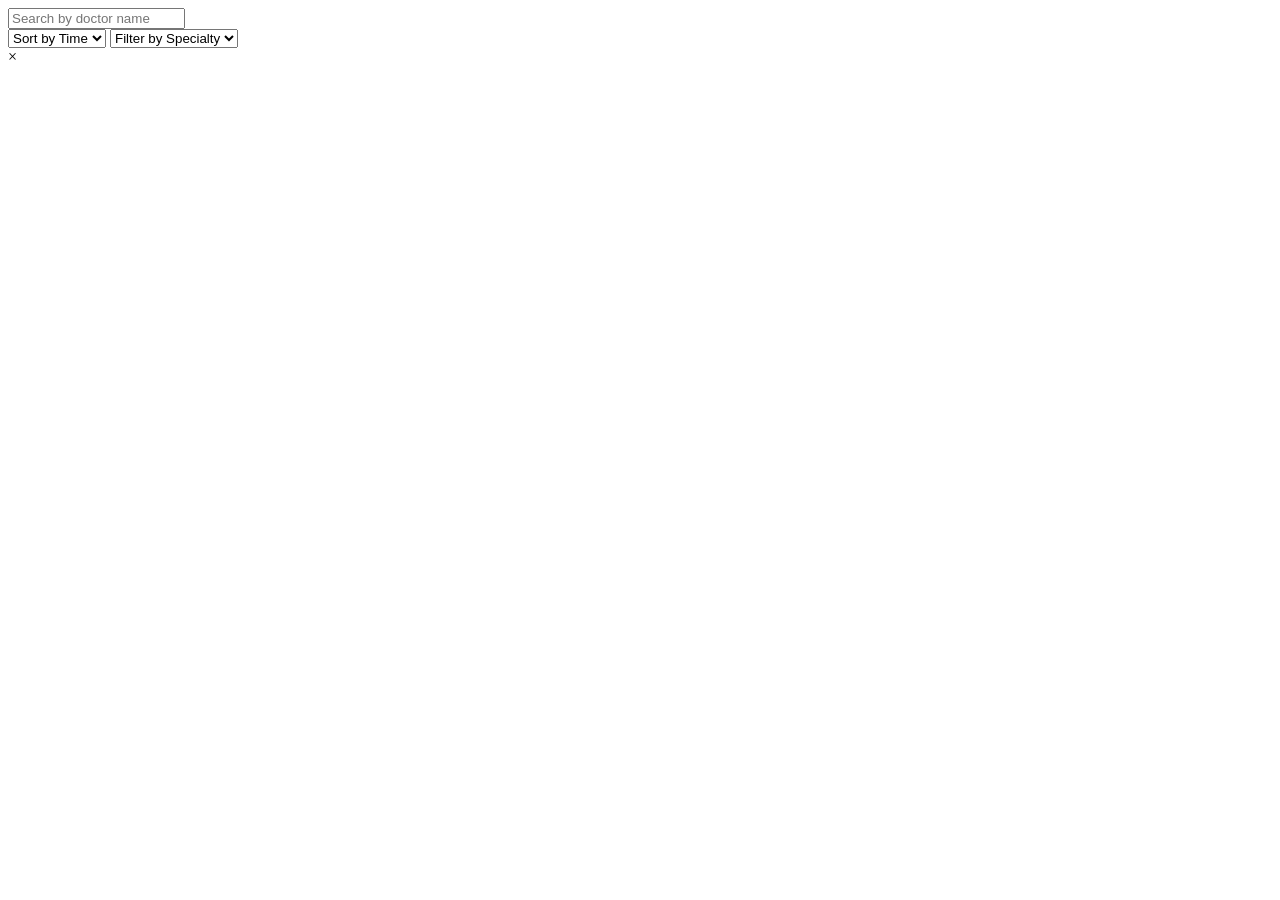
<file: app/src/main/resources/templates/admin/adminDashboard.html>
<!DOCTYPE html>
<html lang="en" xmlns:th="http://www.thymeleaf.org">
<head>
    <meta charset="UTF-8">
    <meta name="viewport" content="width=device-width, initial-scale=1.0">
    <title>Admin Dashboard</title>
    <link rel="icon" th:href="@{/assets/images/logo/logo.png}" />
    <link rel="stylesheet" th:href="@{/assets/css/adminDashboard.css}">
    <link rel="stylesheet" th:href="@{/assets/css/style.css}">
    <script th:src="@{/js/render.js}" defer></script>
    <script th:src="@{/js/util.js}" defer></script>
    <script th:src="@{/js/components/header.js}" defer></script>
    <script th:src="@{/js/components/footer.js}" defer></script>
</head>
<body>
    <div class="container">
        <div class="wrapper">
            <div id="header"></div>
            <main class="main-content">
                <input type="text" id="searchBar" placeholder="Search by doctor name" />
                <div class="filter-section">
                    <select id="sortTime" class="select-dropdown">
                        <option value="">Sort by Time</option>
                        <option value="AM">AM</option>
                        <option value="PM">PM</option>
                    </select>
                    <select id="filterSpecialty" class="select-dropdown">
                        <option value="">Filter by Specialty</option>
                    </select>
                </div>
                <div id="content"></div>
            </main>
            <div id="footer"></div>
        </div>
    </div>

    <!-- Modal for Adding Doctor -->
    <div id="modal" class="modal">
        <span id="closeModal" class="close">&times;</span>
        <div id="modal-body"></div>
    </div>

    <script type="module" th:src="@{/js/adminDashboard.js}" defer></script>
    <script type="module" th:src="@{/js/components/doctorCard.js}" defer></script>
</body>
</html>
</file>
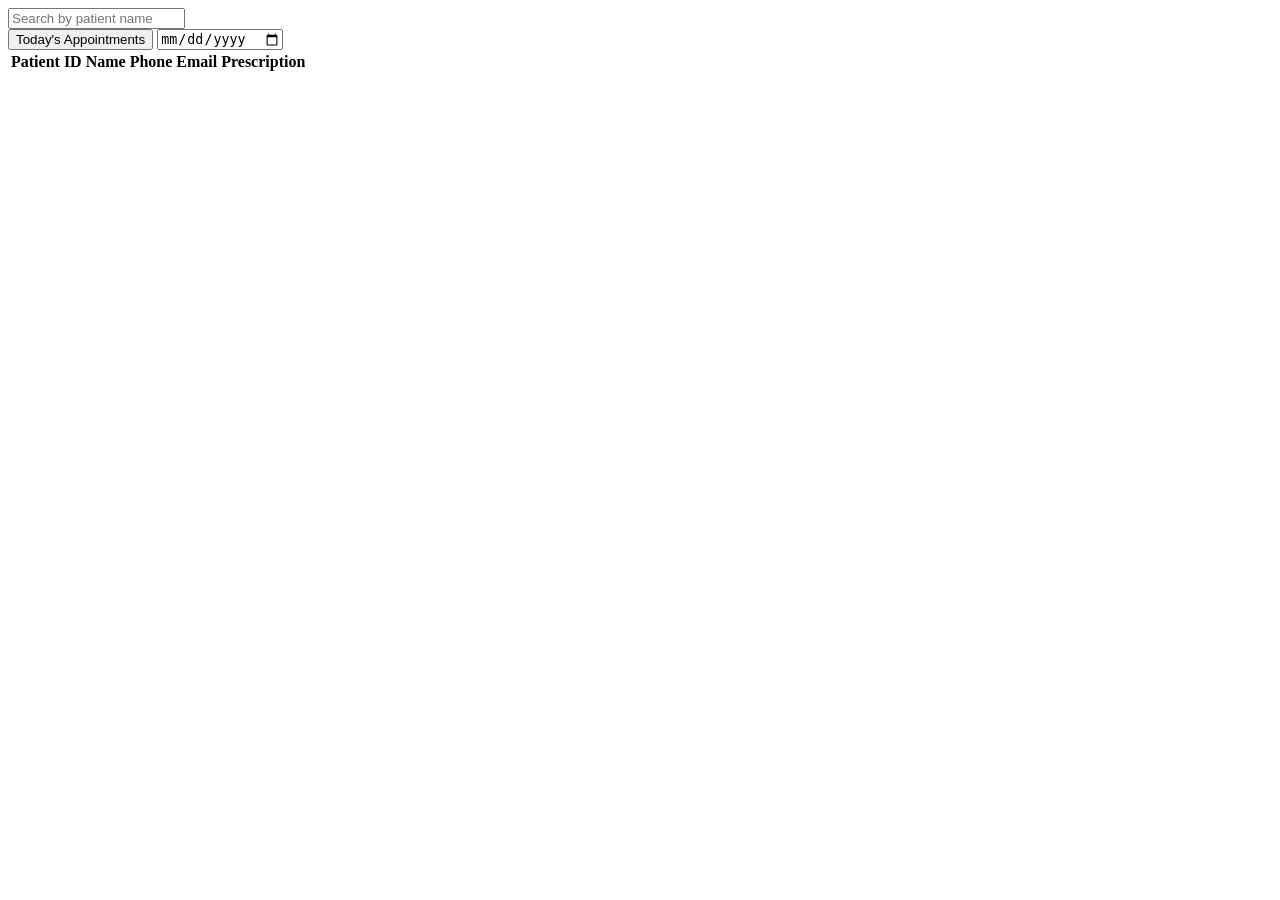
<file: app/src/main/resources/templates/doctor/doctorDashboard.html>
<!DOCTYPE html>
<html lang="en" xmlns:th="http://www.thymeleaf.org">
<head>
    <meta charset="UTF-8">
    <meta name="viewport" content="width=device-width, initial-scale=1.0">
    <title>Doctor Dashboard</title>
    <link rel="icon" th:href="@{/assets/images/logo/logo.png}" />
    <link rel="stylesheet" th:href="@{/assets/css/adminDashboard.css}">
    <link rel="stylesheet" th:href="@{/assets/css/doctorDashboard.css}">
    <link rel="stylesheet" th:href="@{/assets/css/style.css}">
    <script th:src="@{/js/render.js}" defer></script>
    <script th:src="@{/js/util.js}" defer></script>
    <script th:src="@{/js/components/header.js}" defer></script>
    <script th:src="@{/js/components/footer.js}" defer></script>
    <script th:src="@{/js/components/patientRows.js}" defer></script>
</head>
<body>
    <div class="container">
        <div class="wrapper">
            <div id="header"></div>
            <main class="main-content">
                <input type="text" id="searchBar" placeholder="Search by patient name" />
                <div class="filter-section">
                    <button id="todayBtn" class="dashboard-btn">Today's Appointments</button>
                    <input type="date" id="dateFilter" class="input-field" />
                </div>
                <table id="patientTable">
                    <thead>
                        <tr>
                            <th>Patient ID</th>
                            <th>Name</th>
                            <th>Phone</th>
                            <th>Email</th>
                            <th>Prescription</th>
                        </tr>
                    </thead>
                    <tbody id="patientTableBody">
                        <!-- Populated dynamically -->
                    </tbody>
                </table>
            </main>
            <div id="footer"></div>
        </div>
    </div>

    <script type="module" th:src="@{/js/services/patientServices.js}" defer></script>
    <script type="module" th:src="@{/js/doctorDashboard.js}" defer></script>
</body>
</html>
</file>
